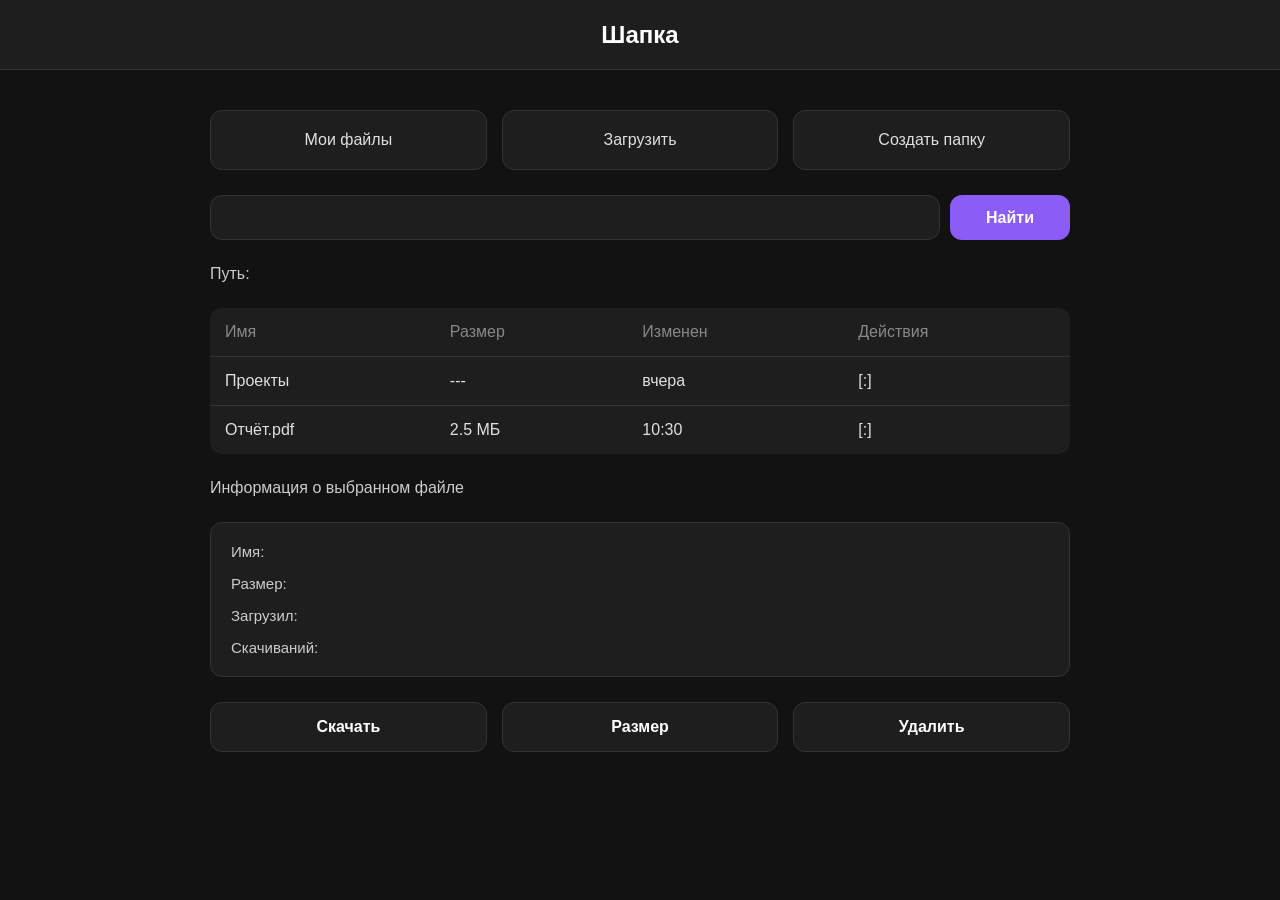
<file: files/index.html>
<!DOCTYPE html>
<html lang="ru">
    <head>
        <meta charset="UTF-8" />
        <meta name="viewport" content="width=device-width, initial-scale=1.0" />
        <title></title>
        <link rel="stylesheet" href="style.css" />
    </head>
    <body>
        <header class="header">
            Шапка
        </header>
        <div class="content">
            <div class="selection-blocks">
                <div class="my-files-block">Мои файлы</div>
                <div class="download-block">Загрузить</div>
                <div class="create-folder-block">Создать папку</div>
            </div>
            <div class="search-blocks">
                <input class="search">
                <div class="search-button">Найти</div>
            </div>
            <h2 class="file-path-text">Путь: <span class="file-path"></span></h2>
            <table class="file-tree-table">
                <tr>
                    <th class="name-column">Имя</th>
                    <th class="file-size-column">Размер</th>
                    <th class="file-changed-column">Изменен</th>
                    <th class="actions-column">Действия</th>
                </tr>
                <tr>
                    <td>Проекты</td>
                    <td>---</td>
                    <td>вчера</td>
                    <td>[:]</td>
                </tr>
                <tr>
                    <td>Отчёт.pdf</td>
                    <td>2.5 МБ</td>
                    <td>10:30</td>
                    <td>[:]</td>
                </tr>
            </table>
            <h2 class="selected-file-info-text">Информация о выбранном файле</h2>
            <div class="selected-file-block">
                <div class="selected-file-name-text">Имя: <span class="selected-file-name"></span></div>
                <div class="selected-file-size-text">Размер: <span class="selected-file-size"></span></div>
                <div class="selected-file-uploader-text">Загрузил: <span class="selected-file-uploader"></span></div>
                <div class="selected-file-downloaded-text">Скачиваний: <span class="selected-file-downloaded"></span></div>
            </div>
            <div class="selected-file-action-blocks">
                <div class="selected-file-action-download">Скачать</div>
                <div class="selected-file-action-rename">Размер</div>
                <div class="selected-file-action-remove">Удалить</div>
            </div>
        </div>
    </body>
</html>
</file>
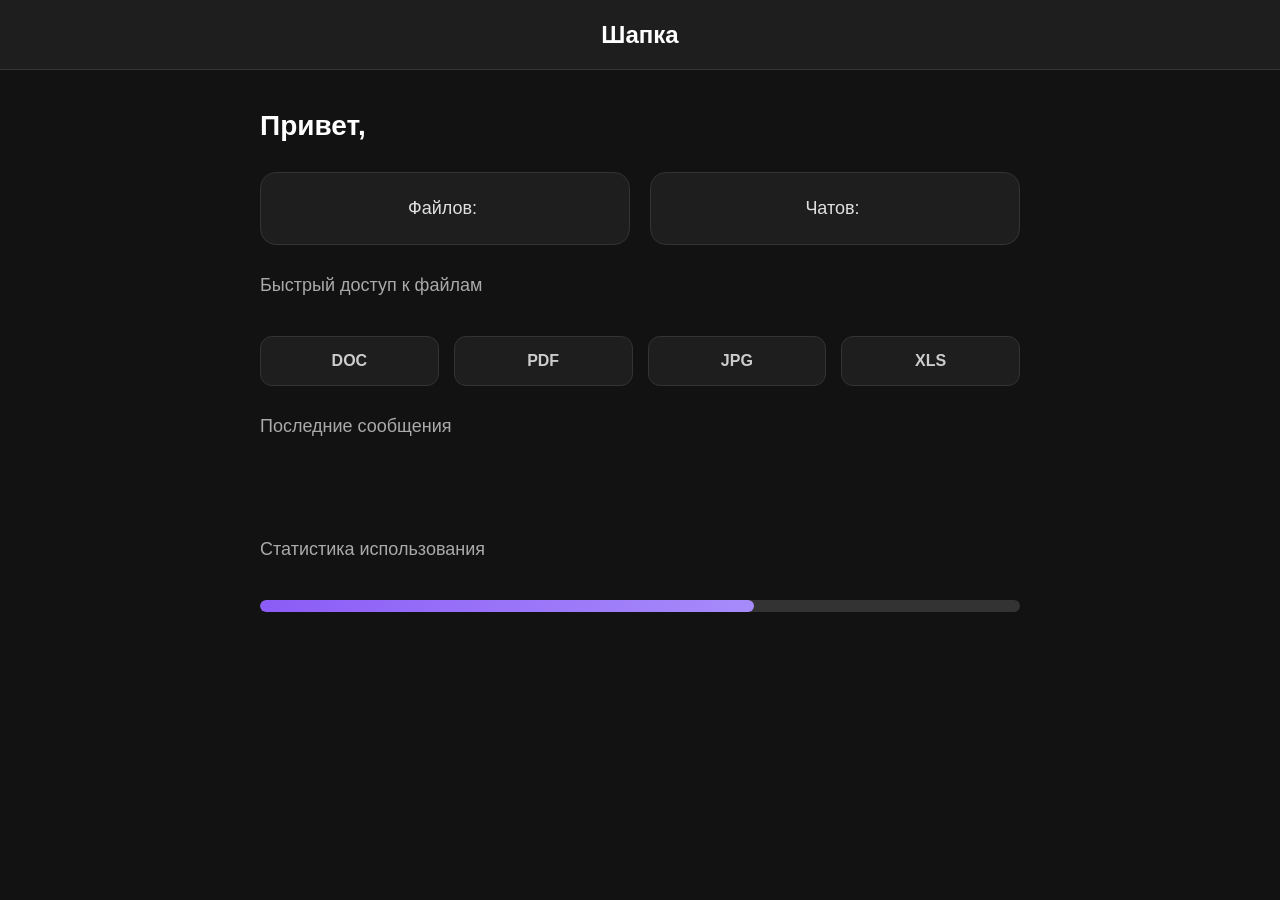
<file: main/index.html>
<!DOCTYPE html>
<html lang="ru">
    <head>
        <meta charset="UTF-8" />
        <meta name="viewport" content="width=device-width, initial-scale=1.0" />
        <title></title>
        <link rel="stylesheet" href="style.css" />
    </head>
    <body>
        <header class="header">
            Шапка
        </header>
        <div class="content">
            <h1 class="greetings">Привет, <span class="greet-name"></span></h1>
            <div class="сont-blocks">
                <div class="file-block">
                    Файлов: <span class="file-count"></span>
                </div>
                <div class="chats-block">
                    Чатов: <span class="chat-count"></span>
                </div>
            </div>
            <h2 class="quick-access-text">Быстрый доступ к файлам</h2>
            <div class="ext-blocks">
                <div class="doc-block">doc</div>
                <div class="pdf-block">pdf</div>
                <div class="jpg-block">jpg</div>
                <div class="xls-block">xls</div>
            </div>
            <h2 class="last-message-text">Последние сообщения</h2>
            <ul class="chat-block">
                <!-- Тут будут последние 5 сообщений из чата -->
            </ul>
            <h2 class="usage-stats-text">Статистика использования</h2>
            <div class="disk-usage">
                <!-- Тут будет шкала заполнения диска в процентах -->
            </div>
        </div>
    </body>
</html>
</file>
<file: files/style.css>
* {
    box-sizing: border-box;
    font-family: 'Segoe UI', Tahoma, Geneva, Verdana, sans-serif;
}

body {
    display: flex;
    flex-direction: column;
    align-items: center;
    margin: 0;
    min-height: 100vh;
    background-color: #121212;
    color: #e0e0e0;
}

.header {
    display: flex;
    justify-content: center;
    align-items: center;
    font-size: 24px;
    font-weight: 600;
    width: 100%;
    height: 70px;
    position: fixed;
    top: 0;
    left: 0;
    z-index: 100;
    background-color: #1e1e1e;
    border-bottom: 1px solid #333;
    color: #fff;
    backdrop-filter: blur(10px);
}

.content {
    margin-top: 90px;
    display: flex;
    flex-direction: column;
    width: 100%;
    max-width: 900px;
    padding: 20px;
    gap: 25px;
}

h2 {
    margin: 0;
    font-size: 16px;
    color: #ccc;
    font-weight: 400;
}

span {
    color: #fff;
    font-weight: 600;
}

.selection-blocks {
    display: flex;
    gap: 15px;
    width: 100%;
}

.my-files-block, .download-block, .create-folder-block {
    flex: 1;
    display: flex;
    justify-content: center;
    align-items: center;
    padding: 20px;
    background-color: #1e1e1e;
    border: 1px solid #333;
    border-radius: 12px;
    cursor: pointer;
    transition: 0.2s;
    font-weight: 500;
}

.my-files-block:hover, .download-block:hover, .create-folder-block:hover {
    border-color: #8b5cf6;
    background-color: #252525;
}

.search-blocks {
    display: flex;
    gap: 10px;
    width: 100%;
}

.search {
    flex: 1;
    height: 45px;
    padding: 0 15px;
    background-color: #1e1e1e;
    border: 1px solid #333;
    border-radius: 12px;
    color: #fff;
    outline: none;
}

.search:focus {
    border-color: #8b5cf6;
}

.search-button {
    width: 120px;
    height: 45px;
    display: flex;
    justify-content: center;
    align-items: center;
    background-color: #8b5cf6;
    color: #fff;
    border-radius: 12px;
    cursor: pointer;
    font-weight: 600;
    transition: 0.2s;
}

.search-button:hover {
    background-color: #7c3aed;
}

.file-tree-table {
    width: 100%;
    border-collapse: collapse;
    background-color: #1e1e1e;
    border-radius: 12px;
    overflow: hidden;
}

.file-tree-table th {
    text-align: left;
    padding: 15px;
    color: #888;
    font-weight: 400;
    border-bottom: 1px solid #333;
}

.file-tree-table td {
    padding: 15px;
    border-bottom: 1px solid #333;
    color: #e0e0e0;
}

.file-tree-table tr:last-child td {
    border-bottom: none;
}

.file-tree-table tr:hover td {
    background-color: #252525;
    color: #fff;
}

.actions-column {
    text-align: right;
    color: #8b5cf6;
    cursor: pointer;
}

.selected-file-block {
    display: flex;
    flex-direction: column;
    gap: 15px;
    background-color: #1e1e1e;
    padding: 20px;
    border-radius: 12px;
    border: 1px solid #333;
}

.selected-file-name-text, .selected-file-size-text,
.selected-file-uploader-text, .selected-file-downloaded-text {
    font-size: 15px;
    color: #ccc;
}

.selected-file-action-blocks {
    display: flex;
    gap: 15px;
}

.selected-file-action-download,
.selected-file-action-rename,
.selected-file-action-remove {
    flex: 1;
    padding: 15px;
    display: flex;
    justify-content: center;
    align-items: center;
    border-radius: 12px;
    font-weight: 600;
    cursor: pointer;
    transition: 0.2s;
    border: 1px solid #333;
    background-color: #1e1e1e;
    color: #fff;
}

.selected-file-action-download:hover {
    background-color: #8b5cf6;
    border-color: #8b5cf6;
}

.selected-file-action-remove:hover {
    background-color: #ef4444;
    border-color: #ef4444;
}

.selected-file-action-rename:hover {
    background-color: #252525;
}
</file>
<file: main/style.css>
* {
    box-sizing: border-box;
    font-family: 'Segoe UI', Tahoma, Geneva, Verdana, sans-serif;
}

body {
    display: flex;
    flex-direction: column;
    align-items: center;
    justify-content: flex-start;
    margin: 0;
    min-height: 100vh;
    background-color: #121212;
    color: #e0e0e0;
}

.header {
    display: flex;
    justify-content: center;
    align-items: center;
    text-align: center;
    font-size: 24px;
    font-weight: 600;
    width: 100%;
    height: 70px;
    position: fixed;
    top: 0;
    left: 0;
    z-index: 100;
    
    background-color: #1e1e1e;
    border-bottom: 1px solid #333;
    color: #fff;
    backdrop-filter: blur(10px);
}

.content {
    margin-top: 90px;
    display: flex;
    flex-direction: column;
    width: 100%;
    max-width: 800px;
    padding: 20px;
    gap: 30px;
}

h1, h2 {
    margin: 0;
    color: #fff;
}

.greetings {
    font-size: 28px;
    font-weight: 600;
}

.greet-name {
    color: #8b5cf6;
}

.quick-access-text, .last-message-text, .usage-stats-text {
    font-size: 18px;
    color: #aaa;
    margin-bottom: 10px;
    font-weight: 400;
}

.сont-blocks {
    display: flex;
    justify-content: space-between;
    gap: 20px;
    width: 100%;
}

.file-block, .chats-block {
    display: flex;
    justify-content: center;
    align-items: center;
    flex: 1;
    text-align: center;
    font-size: 18px;
    padding: 25px;
    
    background-color: #1e1e1e;
    border: 1px solid #333;
    border-radius: 16px;
    transition: all 0.2s ease;
    cursor: default;
}

.file-block:hover, .chats-block:hover {
    border-color: #8b5cf6;
    background-color: #252525;
}

span {
    font-weight: bold;
    color: #fff;
    margin-left: 5px;
}

.ext-blocks {
    display: flex;
    justify-content: space-between;
    gap: 15px;
    width: 100%;
}

.doc-block, .pdf-block, .jpg-block, .xls-block {
    display: flex;
    justify-content: center;
    align-items: center;
    flex: 1;
    text-align: center;
    font-size: 16px;
    font-weight: 600;
    padding: 15px;
    text-transform: uppercase;
    
    background-color: #1e1e1e;
    border-radius: 12px;
    border: 1px solid #333;
    color: #ccc;
    transition: transform 0.2s;
}

.doc-block:hover, .pdf-block:hover, .jpg-block:hover, .xls-block:hover {
    transform: translateY(-2px);
    background-color: #2a2a2a;
    color: #fff;
    border-color: #555;
}

.chat-block {
    padding: 0;
    display: flex;
    flex-direction: column;
    gap: 15px;
    width: 100%;
    list-style: none;
}

.chat-block li {
    background-color: #1e1e1e;
    padding: 15px 20px;
    border-radius: 12px;
    border-left: 4px solid #8b5cf6;
    color: #ddd;
}

.disk-usage {
    width: 100%;
    height: 12px;
    background-color: #333;
    border-radius: 6px;
    overflow: hidden;
    position: relative;
}

.disk-usage::after {
    content: '';
    display: block;
    width: 65%;
    height: 100%;
    background: linear-gradient(90deg, #8b5cf6, #a78bfa);
    border-radius: 6px;
}
</file>
